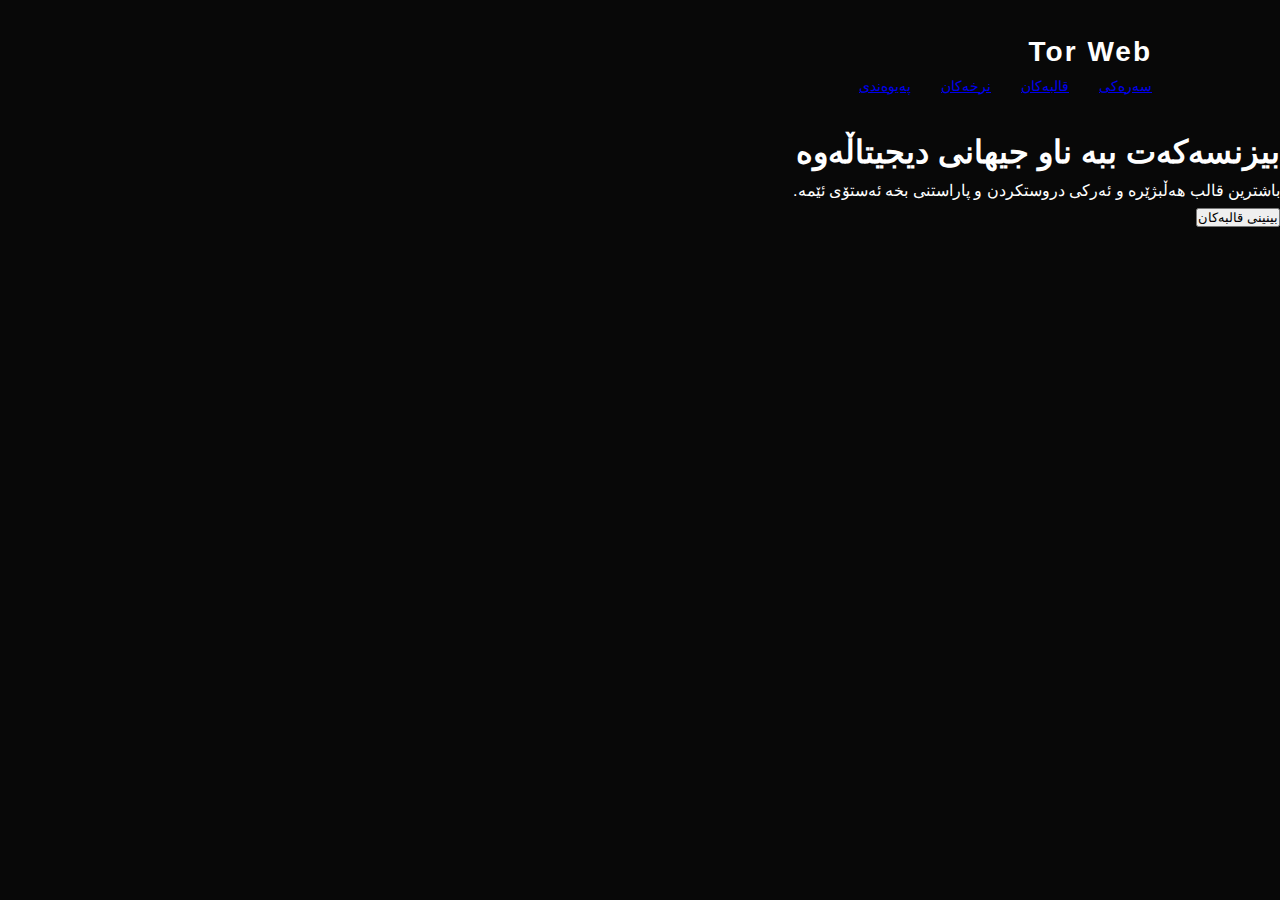
<file: index.html>
<!DOCTYPE html>
<html lang="ku" dir="rtl">
<head>
    <meta charset="UTF-8">
    <title>Tor Web | وێب سایتی خەونەکانت لێرە هەڵبژێرە</title>
    <link rel="stylesheet" href="style.css">
</head>
<body>
    <header>
        <nav>
            <div class="logo">Tor Web</div>
            <ul>
                <li><a href="#home">سەرەکی</a></li>
                <li><a href="templates.html">قالبەکان</a></li>
                <li><a href="#pricing">نرخەکان</a></li>
                <li><a href="#contact">پەیوەندی</a></li>
            </ul>
        </nav>
    </header>

    <section id="hero">
        <h1>بیزنسەکەت ببە ناو جیهانی دیجیتاڵەوە</h1>
        <p>باشترین قالب هەڵبژێرە و ئەرکی دروستکردن و پاراستنی بخە ئەستۆی ئێمە.</p>
        <button onclick="location.href='templates.html'">بینینی قالبەکان</button>
    </section>

    </body>
</html>
</file>
<file: style.css>
:root {
    --primary-color: #00ff88; /* ڕەنگی سەوزە درەوشاوەکە */
    --accent-color: #ffaa00;  /* ڕەنگی زەردی چوارچێوەکە */
    --bg-dark: #080808;      /* ڕەنگی ڕەشی قووڵ */
}

* {
    margin: 0;
    padding: 0;
    box-sizing: border-box;
    font-family: 'Segoe UI', Tahoma, Geneva, Verdana, sans-serif;
}

body {
    background-color: var(--bg-dark);
    color: white;
    line-height: 1.6;
}

/* Header Section */
header {
    display: flex;
    justify-content: space-between;
    align-items: center;
    padding: 30px 10%;
}

.logo {
    font-size: 28px;
    font-weight: 900;
    letter-spacing: 2px;
}

.logo span { color: var(--primary-color); }

nav ul {
    display: flex;
    list-style: none;
    gap: 30px;
}

nav ul li {
    font-size: 14px;
    text-transform: uppercase;
    cursor: pointer;
    transition: 0.3s;
}

nav ul li:hover { color: var(--primary-color); }

.btn-cv {
    background: var(--primary-color);
    color: black;
    border: none;
    padding: 12px 25px;
    border-radius: 30px;
    font-weight: bold;
    box-shadow: 0 0 15px rgba(0, 255, 136, 0.4);
}

/* Hero Section */
.hero {
    display: flex;
    align-items: center;
    justify-content: space-between;
    padding: 50px 10%;
    min-height: 80vh;
}

.hero-text { flex: 1; }

.hero-text h4 {
    color: var(--primary-color);
    font-size: 12px;
    letter-spacing: 3px;
    margin-bottom: 15px;
}

.hero-text h1 {
    font-size: clamp(40px, 8vw, 90px); /* قەبارەی فۆنتەکە بەگوێرەی شاشە دەگۆڕێت */
    line-height: 0.9;
    margin-bottom: 25px;
}

.hero-text h1 span {
    -webkit-text-stroke: 1px white; /* بۆ ئەوەی دەوری نووسینەکە سپی بێت */
    color: transparent;
}

.hero-img-container {
    flex: 1;
    display: flex;
    justify-content: center;
    position: relative;
}

/* چوارچێوە زەردەکە ڕێک وەک وێنەکە */
.image-frame {
    border: 10px solid var(--accent-color);
    border-radius: 50px;
    padding: 0;
    position: relative;
    width: 380px;
    height: 480px;
    overflow: hidden;
}

.image-frame img {
    width: 100%;
    height: 100%;
    object-fit: cover;
    filter: grayscale(100%); /* وێنەکە دەکاتە ڕەش و سپی وەک ناو وێنەکە */
}

/* بۆ مۆبایل */
@media (max-width: 900px) {
    .hero {
        flex-direction: column;
        text-align: center;
    }
    .image-frame {
        width: 300px;
        height: 400px;
        margin-top: 50px;
    }
}
</file>
